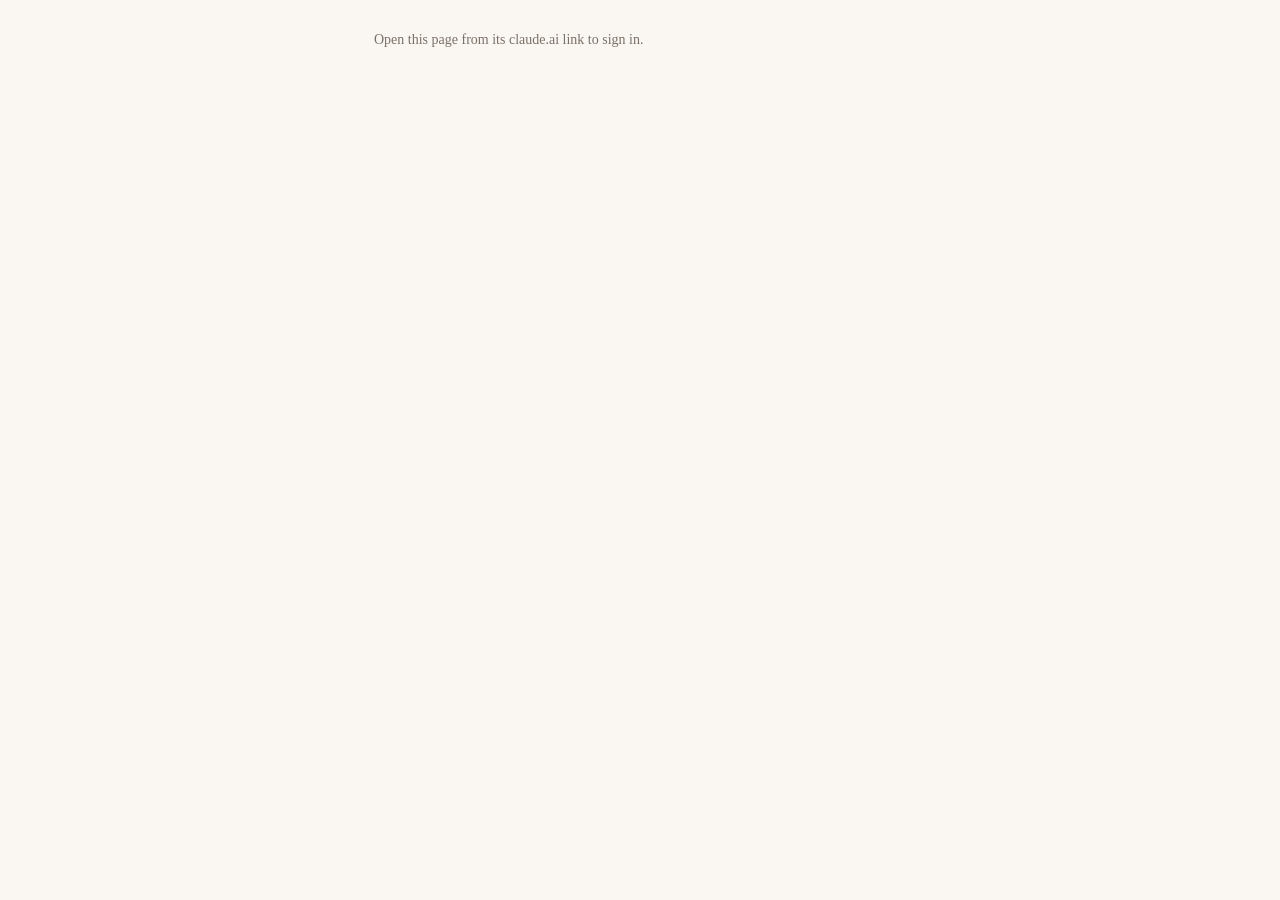
<file: Bible in 2 Years.html>
<!DOCTYPE html>
<html lang="en">
<head>
<meta charset="utf-8">
<title>Bible in 2 Years</title>
<meta name="viewport" content="width=device-width, initial-scale=1, viewport-fit=cover">
<style>
:root{--bg:#faf7f2;--card:#fff;--ink:#2b2622;--mute:#7a7068;--line:#e6dfd5;--acc:#8a2f3c;--ok:#2f7d4f;--warn:#b5651d;box-sizing:border-box;padding-top:env(safe-area-inset-top,0px);padding-bottom:env(safe-area-inset-bottom,0px)}
@media (prefers-color-scheme:dark){:root:not([data-theme="light"]){--bg:#1c1917;--card:#26211e;--ink:#f1ebe4;--mute:#a49a90;--line:#3a332e;--acc:#d9707f;--ok:#5cc08a;--warn:#e0a060;color-scheme:dark}}
:root[data-theme="dark"]{--bg:#1c1917;--card:#26211e;--ink:#f1ebe4;--mute:#a49a90;--line:#3a332e;--acc:#d9707f;--ok:#5cc08a;--warn:#e0a060;color-scheme:dark}
html{scroll-padding-top:env(safe-area-inset-top,0px)}
*{box-sizing:border-box}
body{margin:0;background:var(--bg);color:var(--ink);font:16px/1.45 Georgia,'Times New Roman',serif}
main{max-width:560px;margin:0 auto;padding:16px 14px 80px}
h1{font-size:22px;margin:4px 0 2px}h2{font-size:15px;margin:22px 0 8px;text-transform:uppercase;letter-spacing:.06em;color:var(--mute);font-family:system-ui,sans-serif}
.sub{color:var(--mute);font-size:14px;margin:0 0 12px}
.card{background:var(--card);border:1px solid var(--line);border-radius:14px;padding:14px;margin-bottom:10px}
nav{display:flex;gap:6px;margin:10px 0}
nav button,.btn{font:600 14px system-ui,sans-serif;border:1px solid var(--line);background:var(--card);color:var(--ink);border-radius:10px;padding:9px 12px;cursor:pointer}
nav button{flex:1}nav button.on,.btn.pri{background:var(--acc);color:#fff;border-color:var(--acc)}
.item{display:flex;align-items:center;gap:12px;padding:12px 0;border-top:1px solid var(--line)}
.item:first-of-type{border-top:0}
.item input{width:26px;height:26px;accent-color:var(--ok);flex:none}
.item .lab{font:12px system-ui,sans-serif;color:var(--mute);text-transform:uppercase;letter-spacing:.05em}
.item .ref{font-size:18px}
.item a{margin-left:auto;font:600 13px system-ui,sans-serif;color:var(--acc);text-decoration:none;white-space:nowrap}
.bar{height:8px;background:var(--line);border-radius:6px;overflow:hidden}.bar i{display:block;height:100%;background:var(--ok)}
.row{display:flex;justify-content:space-between;align-items:center;gap:8px}
.stats{display:grid;grid-template-columns:repeat(3,1fr);gap:8px;text-align:center;margin-top:10px}
.stats b{display:block;font-size:22px}.stats span{font:12px system-ui,sans-serif;color:var(--mute)}
.pill{font:600 12px system-ui,sans-serif;padding:3px 9px;border-radius:99px;border:1px solid var(--line)}
.pill.ok{color:var(--ok);border-color:var(--ok)}.pill.no{color:var(--warn);border-color:var(--warn)}
input[type=text]{font:16px system-ui,sans-serif;padding:10px;border:1px solid var(--line);border-radius:10px;background:var(--bg);color:var(--ink);width:100%}
.dots{display:flex;gap:4px;margin-top:8px}.dots i{flex:1;height:8px;border-radius:3px;background:var(--line)}.dots i.f{background:var(--ok)}
.muted{color:var(--mute);font-size:14px}
.days{display:flex;justify-content:space-between;align-items:center;margin-bottom:6px}
select{font:15px system-ui,sans-serif;padding:8px;border-radius:10px;border:1px solid var(--line);background:var(--card);color:var(--ink)}
</style>
</head>
<body>
<main id="app"><p class="muted">Loading…</p></main>
<script>
// Change this to point "Read" links at a different online Bible reader.
// {ref} is replaced with the passage, e.g. "Genesis 1-2".
const READER = "https://www.biblegateway.com/passage/?version=RSVCE&search={ref}";
const LABELS = ["Old Testament","New Testament","Psalm"];
const $ = s => document.querySelector(s);
const app = $("#app");
let db, user, me, plan, members = {}, tab = "today", offset = 0, loadTimer;
const S = { // state
  meId: null, canWrite: true, saving: false
};

function esc(s){const d=document.createElement("div");d.textContent=s;return d.innerHTML}
function todayIndex(){ // days since plan start, local time
  const [y,m,d]=plan.start.split("-").map(Number);
  const a=new Date(y,m-1,d), n=new Date(); const b=new Date(n.getFullYear(),n.getMonth(),n.getDate());
  return Math.round((b-a)/864e5);
}
function dateOf(i){const [y,m,d]=plan.start.split("-").map(Number);return new Date(y,m-1,d+i)}
function fmt(i){return dateOf(i).toLocaleDateString(undefined,{weekday:"long",day:"numeric",month:"long",year:"numeric"})}
function linkFor(text){
  let t=text.replace(/^Re-read\s+/i,"");
  if(/^(Catch-up|Notes)/i.test(t)) return null;
  return READER.replace("{ref}",encodeURIComponent(t.replace(/–/g,"-")));
}
function bits(m,i){ const s=(m&&m.d)||""; return +(s[i]||0) }
function stats(m){
  const t=todayIndex(), N=plan.days.length; let full=0,streak=0,due=0,behind=0,items=0;
  for(let i=0;i<N;i++){const b=bits(m,i); if(b===7)full++; items+=(b&1)+(b>>1&1)+(b>>2&1)}
  const last=Math.min(t,N-1);
  for(let i=0;i<=last;i++){due++; if(bits(m,i)!==7)behind++}
  let i=last; if(i>=0 && bits(m,i)!==7) i--; // today still open doesn't break streak
  while(i>=0 && bits(m,i)===7){streak++;i--}
  return {full,streak,behind,due,pct:Math.round(full/N*100)}
}
function setBit(i,k,on){
  const N=plan.days.length, me_=members[S.meId]||{}, arr=((me_.d||"").padEnd(N,"0")).split("");
  let b=+arr[i]||0; b = on ? (b|(1<<k)) : (b&~(1<<k)); arr[i]=String(b);
  save({d:arr.join("")});
}
async function save(patch){
  const cur=members[S.meId]||{};
  const next=Object.assign({},cur,patch,{t:Date.now()});
  members[S.meId]=next; render();
  try{ await db.doc("members/"+S.meId).set(next) }catch(e){ console.error(e); S.err="Couldn't save — your change may not stick." ; render() }
}
function dayCard(i,m,editable){
  const day=plan.days[i], b=bits(m,i);
  if(!day) return "";
  return `<div class="card"><div class="row"><div><b>Day ${i+1}</b><div class="muted">${esc(fmt(i))}</div></div>
  <span class="pill ${b===7?"ok":"no"}">${b===7?"Done":"To read"}</span></div>
  ${day.map((t,k)=>{const l=linkFor(t);return `<label class="item"><input type="checkbox" ${(b>>k&1)?"checked":""} ${editable?"":"disabled"} data-i="${i}" data-k="${k}">
  <div><div class="lab">${LABELS[k]}</div><div class="ref">${esc(t)}</div></div>${l?`<a href="${l}" target="_blank" rel="noopener">Read ↗</a>`:""}</label>`}).join("")}</div>`;
}
function friendsOf(id){
  const mine=(members[id]&&members[id].follows)||[];
  return mine.filter(f=>members[f]&&(members[f].follows||[]).includes(id));
}
function view(){
  const mm=members[S.meId]; const t=todayIndex(), N=plan.days.length;
  if(!mm||!mm.name) return `<h1>Bible in 2 Years</h1><p class="sub">Welcome. Pick a name your friends will see.</p>
  <div class="card"><input type="text" id="nm" maxlength="30" placeholder="Your name" value="${esc(S.defName||"")}"><p></p><button class="btn pri" id="go">Start reading</button></div>`;
  let h=`<h1>Bible in 2 Years</h1><p class="sub">Hello, ${esc(mm.name)}</p>
  <nav>${[["today","Today"],["plan","Plan"],["friends","Friends"]].map(([k,l])=>`<button data-tab="${k}" class="${tab===k?"on":""}">${l}</button>`).join("")}</nav>`;
  if(S.err) h+=`<p class="card muted">${esc(S.err)}</p>`;
  if(tab==="today"||tab==="plan"){
    if(t<0) h+=`<div class="card">The plan starts on ${esc(fmt(0))}. ${-t} day${t===-1?"":"s"} to go.</div>`;
    const idx = tab==="today" ? Math.max(0,Math.min(t,N-1)) : Math.max(0,Math.min(t+offset,N-1));
    if(tab==="plan") h+=`<div class="days"><button class="btn" data-off="-1">← Prev</button><button class="btn" data-off="0">Today</button><button class="btn" data-off="1">Next →</button></div>`;
    h+=dayCard(idx,mm,true);
    if(tab==="today"){
      const s=stats(mm);
      h+=`<div class="card"><div class="row"><b>Your progress</b><span class="muted">${s.pct}% of the plan</span></div><div class="bar" style="margin-top:8px"><i style="width:${s.pct}%"></i></div>
      <div class="stats"><div><b>${s.full}</b><span>days done</span></div><div><b>${s.streak}</b><span>day streak</span></div><div><b>${s.behind}</b><span>behind</span></div></div></div>`;
      const fs=friendsOf(S.meId);
      if(fs.length&&t>=0){
        h+=`<h2>Today with friends</h2>`+fs.map(f=>{const b=bits(members[f],Math.min(t,N-1));return `<div class="card row"><span>${esc(members[f].name||"Friend")}</span><span class="pill ${b===7?"ok":"no"}">${b===7?"Read today":b?"Partly read":"Not yet"}</span></div>`}).join("");
      }
    }
  }
  if(tab==="friends"){
    const fs=friendsOf(S.meId), mine=mm.follows||[];
    h+=`<h2>Friends</h2>`;
    if(!fs.length) h+=`<p class="muted">No friends yet. Add someone below; you're friends once you've both added each other.</p>`;
    fs.forEach(f=>{const m=members[f],s=stats(m),tt=Math.min(Math.max(t,0),N-1);
      let dots="";for(let i=Math.max(0,tt-13);i<=tt;i++)dots+=`<i class="${bits(m,i)===7?"f":""}"></i>`;
      const b=bits(m,tt);
      h+=`<div class="card"><div class="row"><b>${esc(m.name||"Friend")}</b><span class="pill ${b===7?"ok":"no"}">${b===7?"Read today":"Not yet today"}</span></div>
      <div class="bar" style="margin-top:8px"><i style="width:${s.pct}%"></i></div>
      <div class="stats"><div><b>${s.full}</b><span>days done</span></div><div><b>${s.streak}</b><span>streak</span></div><div><b>${s.behind}</b><span>behind</span></div></div>
      <div class="dots" title="last 14 days">${dots}</div><div class="muted" style="margin-top:4px">Last 14 days</div>
      <p><button class="btn" data-unf="${f}">Remove</button></p></div>`});
    const others=Object.keys(members).filter(k=>k!==S.meId&&members[k].name);
    const incoming=others.filter(k=>(members[k].follows||[]).includes(S.meId)&&!mine.includes(k));
    const pendingOut=mine.filter(k=>members[k]&&!(members[k].follows||[]).includes(S.meId));
    if(incoming.length) h+=`<h2>Requests</h2>`+incoming.map(k=>`<div class="card row"><span>${esc(members[k].name)} wants to be friends</span><button class="btn pri" data-add="${k}">Accept</button></div>`).join("");
    if(pendingOut.length) h+=`<h2>Waiting</h2>`+pendingOut.map(k=>`<div class="card row"><span>${esc(members[k].name)}</span><span class="muted">request sent</span></div>`).join("");
    const addable=others.filter(k=>!mine.includes(k)&&!incoming.includes(k));
    h+=`<h2>Add a friend</h2>`+(addable.length?addable.map(k=>`<div class="card row"><span>${esc(members[k].name)}</span><button class="btn" data-add="${k}">Add</button></div>`).join(""):`<p class="muted">Nobody else has joined yet. Share the page link with them, and once they open it they'll show up here.</p>`);
    h+=`<h2>Your name</h2><div class="card"><input type="text" id="rn" maxlength="30" value="${esc(mm.name)}"><p></p><button class="btn" id="rs">Save name</button></div>`;
  }
  return h;
}
function render(){
  if(!plan){return}
  const keep=document.activeElement&&document.activeElement.id;
  app.innerHTML=view();
  if(keep){const e=document.getElementById(keep);if(e)e.focus()}
}
app.addEventListener("click",e=>{
  const t=e.target.closest("button,input[type=checkbox]"); if(!t) return;
  if(t.dataset.tab){tab=t.dataset.tab;offset=0;render()}
  else if(t.dataset.off!==undefined){offset=t.dataset.off==="0"?0:offset+ +t.dataset.off;render()}
  else if(t.dataset.add){const f=(members[S.meId].follows||[]).slice();if(!f.includes(t.dataset.add))f.push(t.dataset.add);save({follows:f})}
  else if(t.dataset.unf){save({follows:(members[S.meId].follows||[]).filter(x=>x!==t.dataset.unf)})}
  else if(t.id==="go"){const v=$("#nm").value.trim();if(v)save({name:v,d:"",follows:[]})}
  else if(t.id==="rs"){const v=$("#rn").value.trim();if(v)save({name:v})}
  else if(t.type==="checkbox"){setBit(+t.dataset.i,+t.dataset.k,t.checked)}
});
async function init(){
  try{
    const c=window.claude; if(!c){app.innerHTML="<p class='muted'>Open this page from its claude.ai link to sign in.</p>";return}
    db=await c.use("db"); user=await c.use("user");
    if(!db||!user){app.innerHTML="<p class='muted'>Sign in to claude.ai and open this page from its link.</p>";return}
    const v=await user.me(); S.meId=v.id; S.defName=v.name||"";
    if(!S.meId){app.innerHTML="<p class='muted'>This page needs a signed-in viewer.</p>";return}
    const w=await user.can("data.write"); if(w===false){app.innerHTML="<p class='muted'>You can view this page but not save progress. Ask the owner to give you Contributor access.</p>";return}
    loadTimer=setTimeout(()=>{if(!plan)app.innerHTML="<p class='muted'>Still trying to reach the data…</p>"},10000);
    db.doc("plan/main").onSnapshot(s=>{ if(s.exists){plan=s.data();clearTimeout(loadTimer);render()} else if(!plan){app.innerHTML="<p class='muted'>The reading plan hasn't been loaded yet.</p>"} },e=>{app.innerHTML="<p class='muted'>Couldn't load the plan.</p>"});
    db.collection("members").onSnapshot(q=>{ const o={}; q.docs.forEach(d=>o[d.id]=d.data()); members=o; if(plan)render() },e=>{S.err="Lost connection to friends' data."; render()});
  }catch(e){console.error(e);app.innerHTML="<p class='muted'>Something went wrong loading the page.</p>"}
}
init();
</script>
</body>
</html>
</file>
